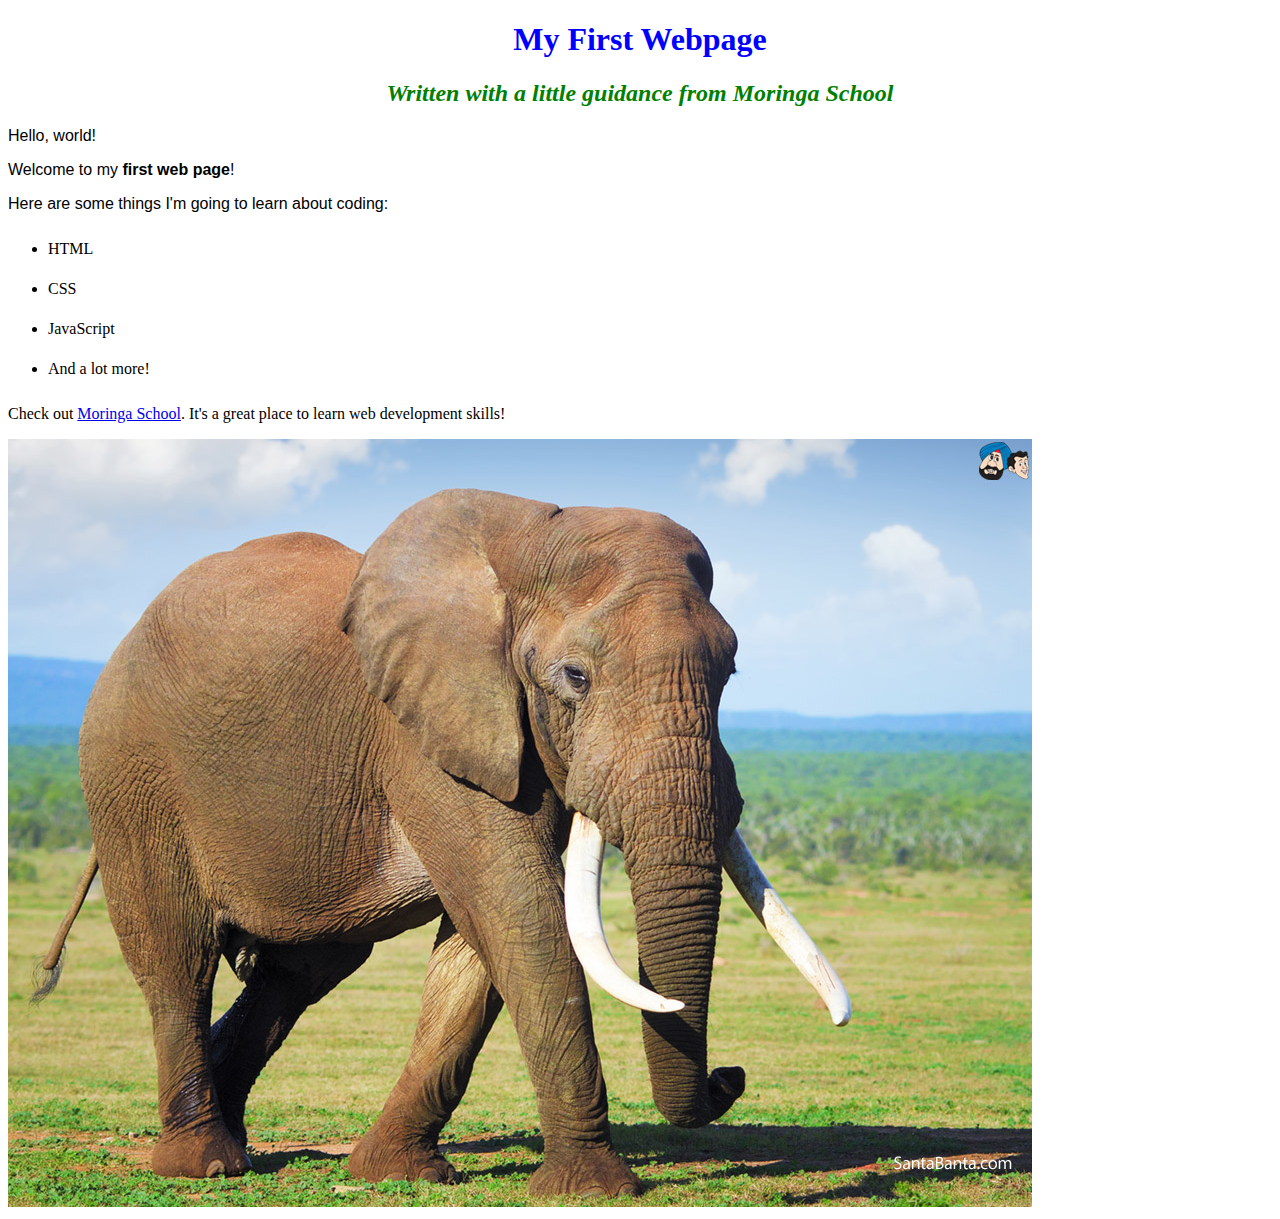
<file: index.html>
<!DOCTYPE html>
<html>
  <head>
    <title>My first webpage!</title>
    <link href="css/styles.css" rel="stylesheet" type="text/css">
  </head>
  <body>
    <h1>My First Webpage</h1>
    <h2>Written with a little guidance from <em>Moringa School</em></h2>

    <p>Hello, world!</p>
    <p>Welcome to my <strong>first web page</strong>!</p>
    <p>Here are some things I'm going to learn about coding:</p>
    <ul>
      <li>HTML</li>
      <li>CSS</li>
      <li>JavaScript</li>
      <li>And a lot more!</li>
    </ul>
    </p>Check out <a href="http://moringaschool.com/">Moringa School</a>. It's a
     great place to learn web development skills!</p>
     <img src="images/elephants.jpg" alt="A photo of an elephant">
  </body>
</html>
</file>
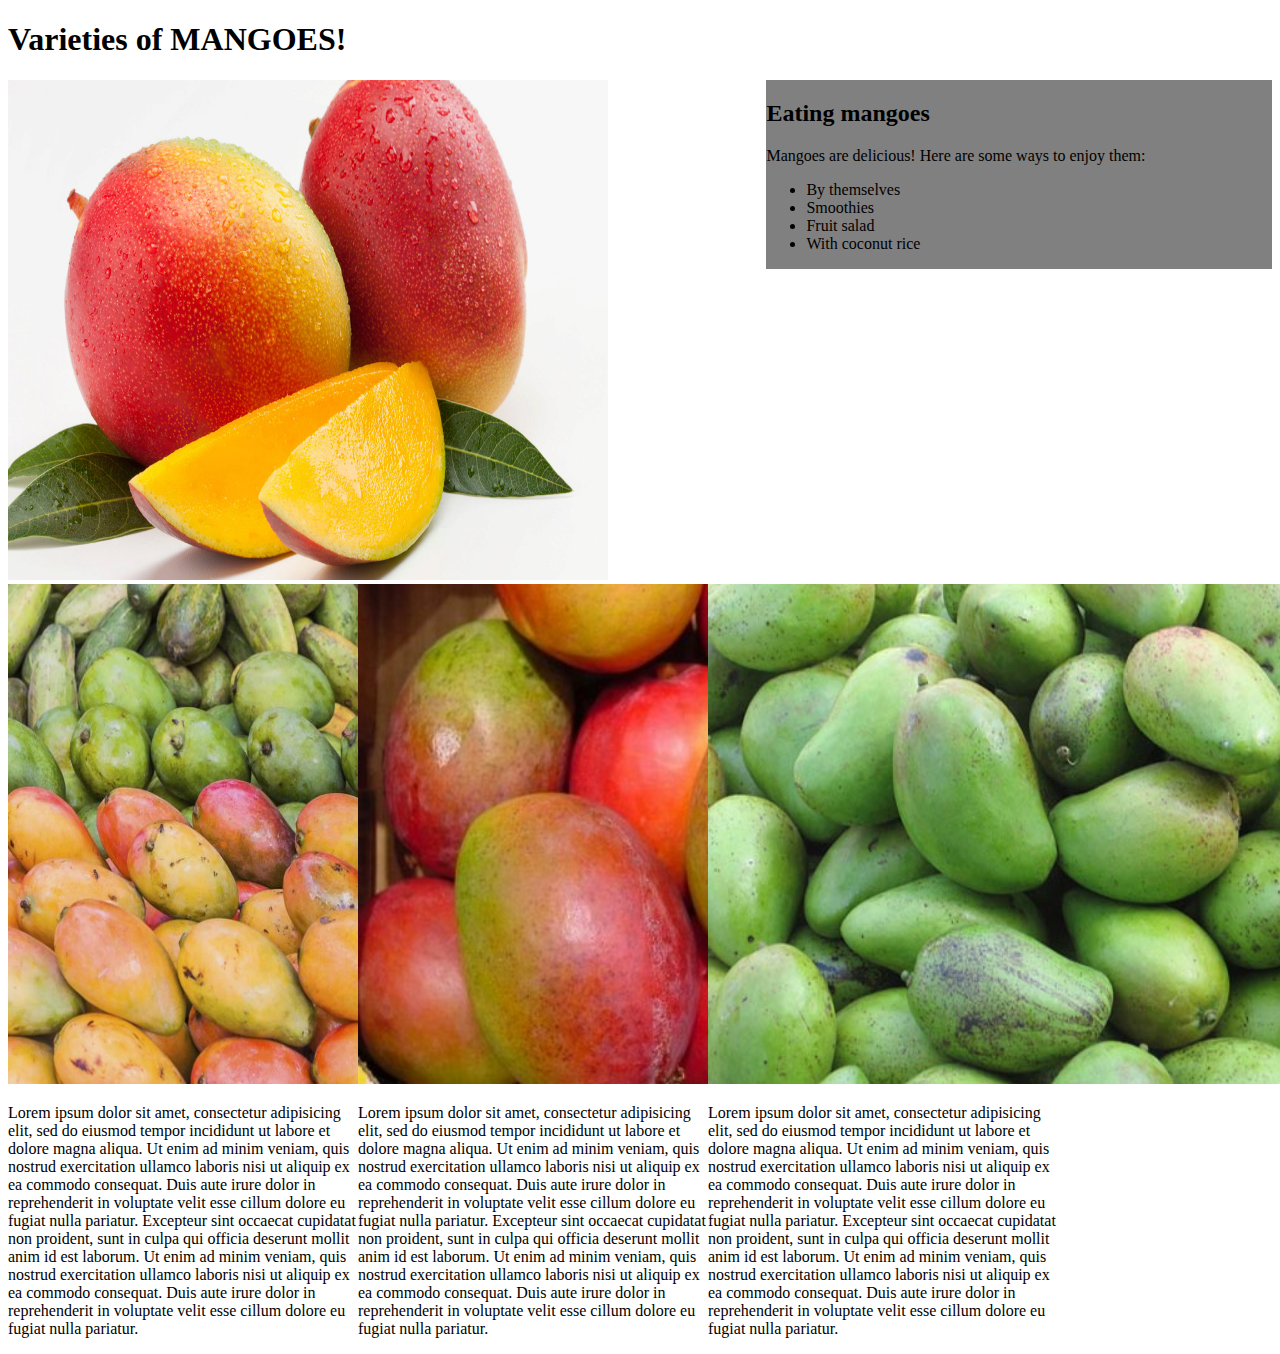
<file: mango/index.html>
<!DOCTYPE html>
<html>
  <head>
    <link href="styles.css" rel="stylesheet" type="text/css" media="all">
    <title>MANGOES</title>
  </head>
  <body>
    <h1>Varieties of MANGOES!</h1>
    <img src="images/mango.jpg" alt="a picture of fresh mangoes">

    <div class="sidebar">
      <h2>Eating mangoes</h2>
      <p>Mangoes are delicious! Here are some ways to enjoy them:</p>
      <ul>
        <li>By themselves</li>
        <li>Smoothies</li>
        <li>Fruit salad</li>
        <li>With coconut rice</li>
      </ul>
    </div>

    <div class="column">
      <img src="images/africa.jpg" alt="a picture of an african mango">
      <p>Lorem ipsum dolor sit amet, consectetur adipisicing elit, sed do eiusmod tempor incididunt ut labore et dolore magna aliqua. Ut enim ad minim veniam, quis nostrud exercitation ullamco laboris nisi ut aliquip ex ea commodo consequat. Duis aute irure dolor in reprehenderit in voluptate velit esse cillum dolore eu fugiat nulla pariatur. Excepteur sint occaecat cupidatat non proident, sunt in culpa qui officia deserunt mollit anim id est laborum. Ut enim ad minim veniam, quis nostrud exercitation ullamco laboris nisi ut aliquip ex ea commodo consequat. Duis aute irure dolor in reprehenderit in voluptate velit esse cillum dolore eu fugiat nulla pariatur.</p>
    </div>

    <div class="column">
      <img src="images/america.jpg" alt="a picture of an american mango">
      <p>Lorem ipsum dolor sit amet, consectetur adipisicing elit, sed do eiusmod tempor incididunt ut labore et dolore magna aliqua. Ut enim ad minim veniam, quis nostrud exercitation ullamco laboris nisi ut aliquip ex ea commodo consequat. Duis aute irure dolor in reprehenderit in voluptate velit esse cillum dolore eu fugiat nulla pariatur. Excepteur sint occaecat cupidatat non proident, sunt in culpa qui officia deserunt mollit anim id est laborum. Ut enim ad minim veniam, quis nostrud exercitation ullamco laboris nisi ut aliquip ex ea commodo consequat. Duis aute irure dolor in reprehenderit in voluptate velit esse cillum dolore eu fugiat nulla pariatur.</p>
    </div>

    <div class="column">
      <img src="images/asia.jpg" alt="a picture of an asian mango">
      <p>Lorem ipsum dolor sit amet, consectetur adipisicing elit, sed do eiusmod tempor incididunt ut labore et dolore magna aliqua. Ut enim ad minim veniam, quis nostrud exercitation ullamco laboris nisi ut aliquip ex ea commodo consequat. Duis aute irure dolor in reprehenderit in voluptate velit esse cillum dolore eu fugiat nulla pariatur. Excepteur sint occaecat cupidatat non proident, sunt in culpa qui officia deserunt mollit anim id est laborum. Ut enim ad minim veniam, quis nostrud exercitation ullamco laboris nisi ut aliquip ex ea commodo consequat. Duis aute irure dolor in reprehenderit in voluptate velit esse cillum dolore eu fugiat nulla pariatur.</p>
    </div>
  </body>
</html>
</file>
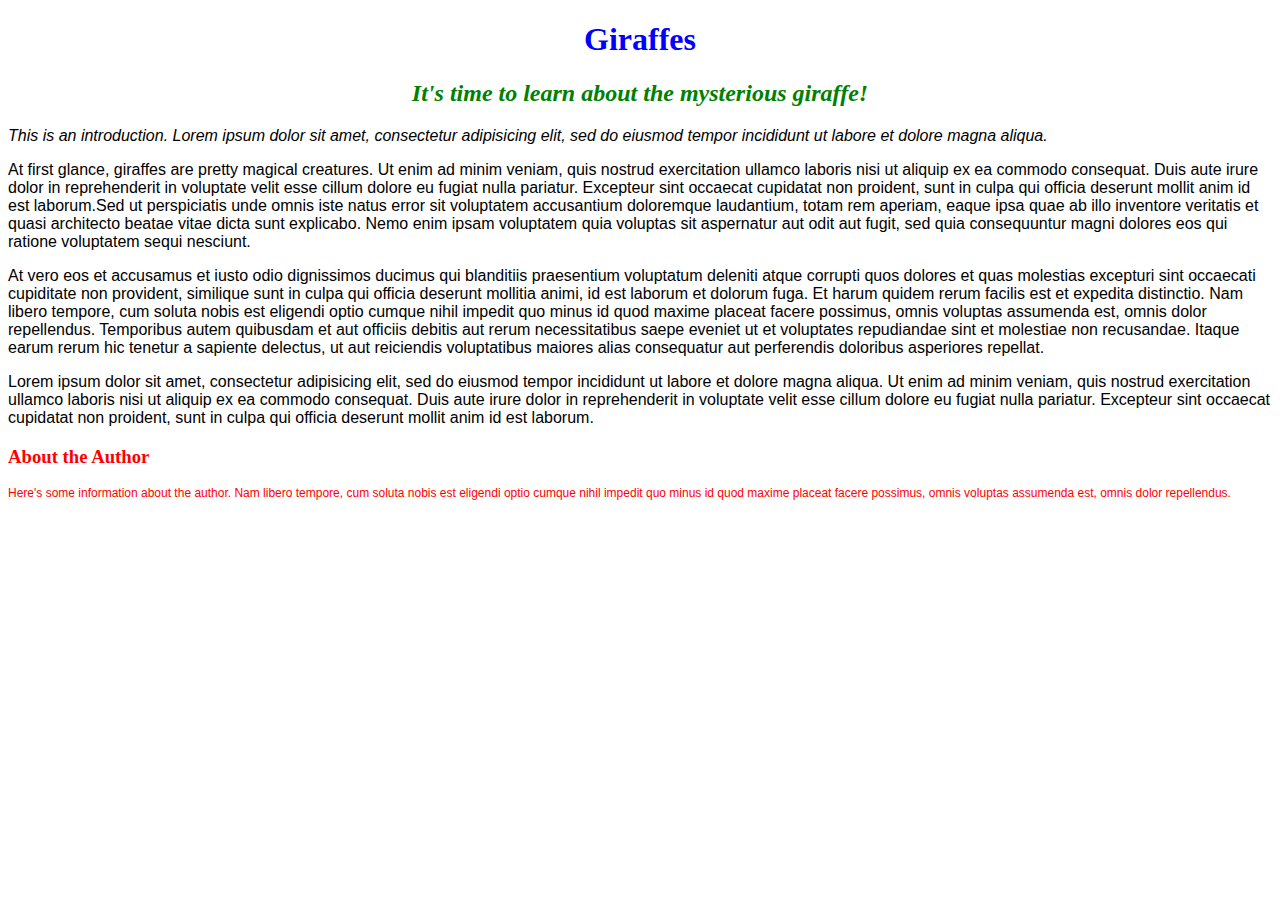
<file: Girraffe.html>
<!DOCTYPE html>
<html>
  <head>
    <link href="css/styles.css" rel="stylesheet" type="text/css">
    <title>Giraffes!</title>
  </head>
  <body>
    <h1>Giraffes</h1>
    <h2>It's time to learn about the mysterious giraffe!</h2>
    <p class="intro">This is an introduction. Lorem ipsum dolor sit amet, consectetur adipisicing elit, sed do eiusmod tempor incididunt ut labore et dolore magna aliqua.</p>

    <p>At first glance, giraffes are pretty magical creatures. Ut enim ad minim veniam, quis nostrud exercitation ullamco laboris nisi ut aliquip ex ea commodo consequat. Duis aute irure dolor in reprehenderit in voluptate velit esse cillum dolore eu fugiat nulla pariatur. Excepteur sint occaecat cupidatat non proident, sunt in culpa qui officia deserunt mollit anim id est laborum.Sed ut perspiciatis unde omnis iste natus error sit voluptatem accusantium doloremque laudantium, totam rem aperiam, eaque ipsa quae ab illo inventore veritatis et quasi architecto beatae vitae dicta sunt explicabo. Nemo enim ipsam voluptatem quia voluptas sit aspernatur aut odit aut fugit, sed quia consequuntur magni dolores eos qui ratione voluptatem sequi nesciunt.</p>

    <p>At vero eos et accusamus et iusto odio dignissimos ducimus qui blanditiis praesentium voluptatum deleniti atque corrupti quos dolores et quas molestias excepturi sint occaecati cupiditate non provident, similique sunt in culpa qui officia deserunt mollitia animi, id est laborum et dolorum fuga. Et harum quidem rerum facilis est et expedita distinctio. Nam libero tempore, cum soluta nobis est eligendi optio cumque nihil impedit quo minus id quod maxime placeat facere possimus, omnis voluptas assumenda est, omnis dolor repellendus. Temporibus autem quibusdam et aut officiis debitis aut rerum necessitatibus saepe eveniet ut et voluptates repudiandae sint et molestiae non recusandae. Itaque earum rerum hic tenetur a sapiente delectus, ut aut reiciendis voluptatibus maiores alias consequatur aut perferendis doloribus asperiores repellat.</p>

    <p>Lorem ipsum dolor sit amet, consectetur adipisicing elit, sed do eiusmod tempor incididunt ut labore et dolore magna aliqua. Ut enim ad minim veniam, quis nostrud exercitation ullamco laboris nisi ut aliquip ex ea commodo consequat. Duis aute irure dolor in reprehenderit in voluptate velit esse cillum dolore eu fugiat nulla pariatur. Excepteur sint occaecat cupidatat non proident, sunt in culpa qui officia deserunt mollit anim id est laborum.</p>

    <h3 class="author">About the Author</h3>
    <p class="author">Here's some information about the author. Nam libero tempore, cum soluta nobis est eligendi optio cumque nihil impedit quo minus id quod maxime placeat facere possimus, omnis voluptas assumenda est, omnis dolor repellendus.</p>
  </body>
</html>
</file>
<file: css/styles.css>
h1 {
  color: blue;
  text-align: center;
}

h2 {
  color: green;
  font-style: italic;
  text-align: center;
}

p {
  font-family: sans-serif;
}

ul {
  line-height: 40px;
}

.intro {
  font-style: italic;
}

.author {
  color: red;
}

p.author {
  font-size: 12px;
}
</file>
<file: mango/styles.css>
.column {
    width: 350px;
    float: left;
  }

img {
  float: center;
  width: 600px;
  height: 500px;
}

.sidebar {
  float:right;
  width: 40%;
  background-color: grey;
}
</file>
